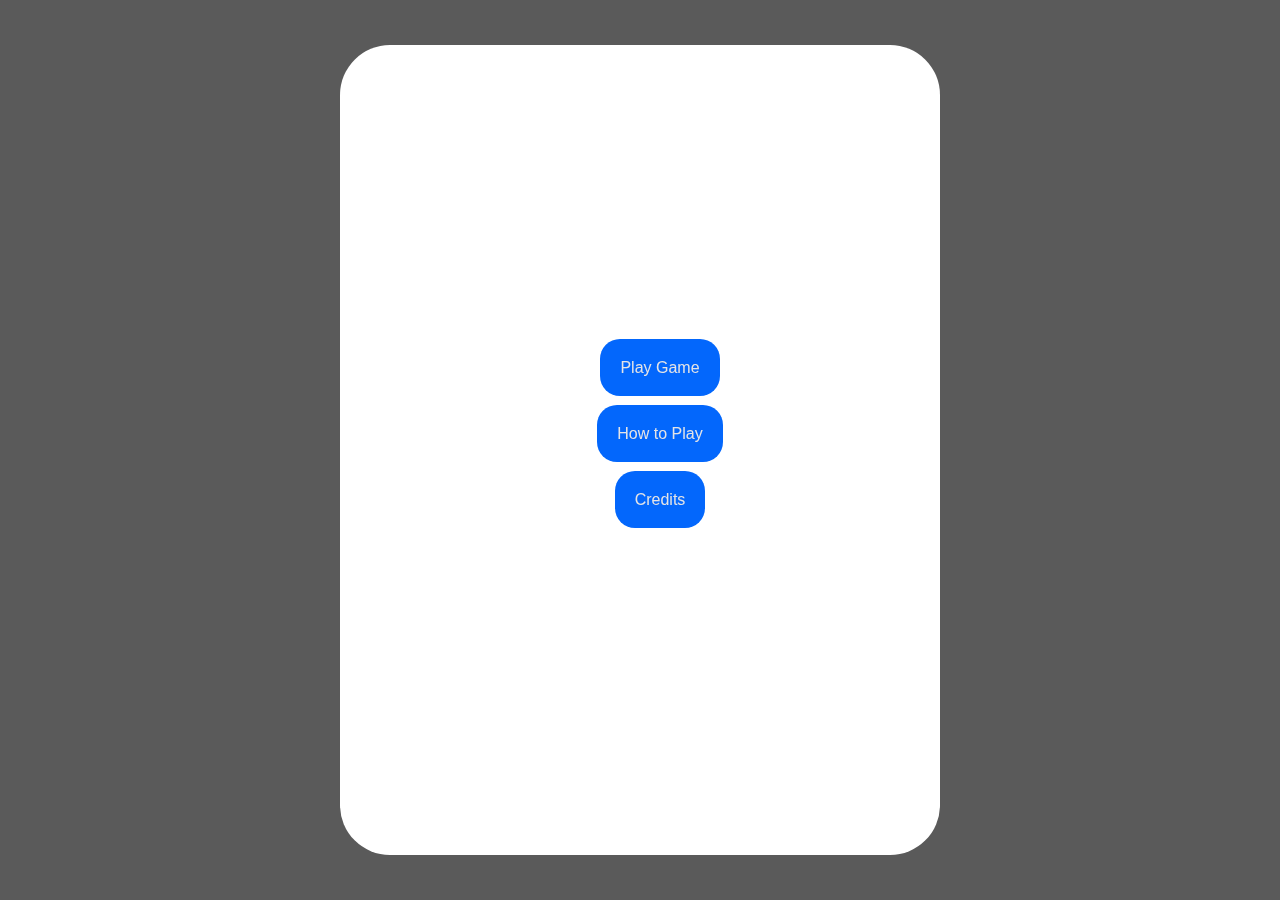
<file: index.html>
<!DOCTYPE html>
<html lang="en">
<head>
  <meta charset="UTF-8">
  <meta name="viewport" content="width=device-width, initial-scale=1.0">
  <meta http-equiv="X-UA-Compatible" content="ie=edge">
  <link href="styles.css" rel="stylesheet">
  <script defer src="game.js"></script>
  <title>Text Adventure</title>
</head>
<body>
  <nav>
    <ul id="MenuButtons">
      <a href="Games.html" class="menuBtn">Play Game</a>
    </ul>
    <ul id="MenuButtons">
      <a href="HowToPlay.html" class="menuBtn">How to Play</a>
    </ul>
    <ul id="MenuButtons">
      <a href="Credits.html" class="menuBtn">Credits</a>
    </ul>
  </nav>
  <div id=Phone class="Phone" ></div>
</body>
</html>
</file>
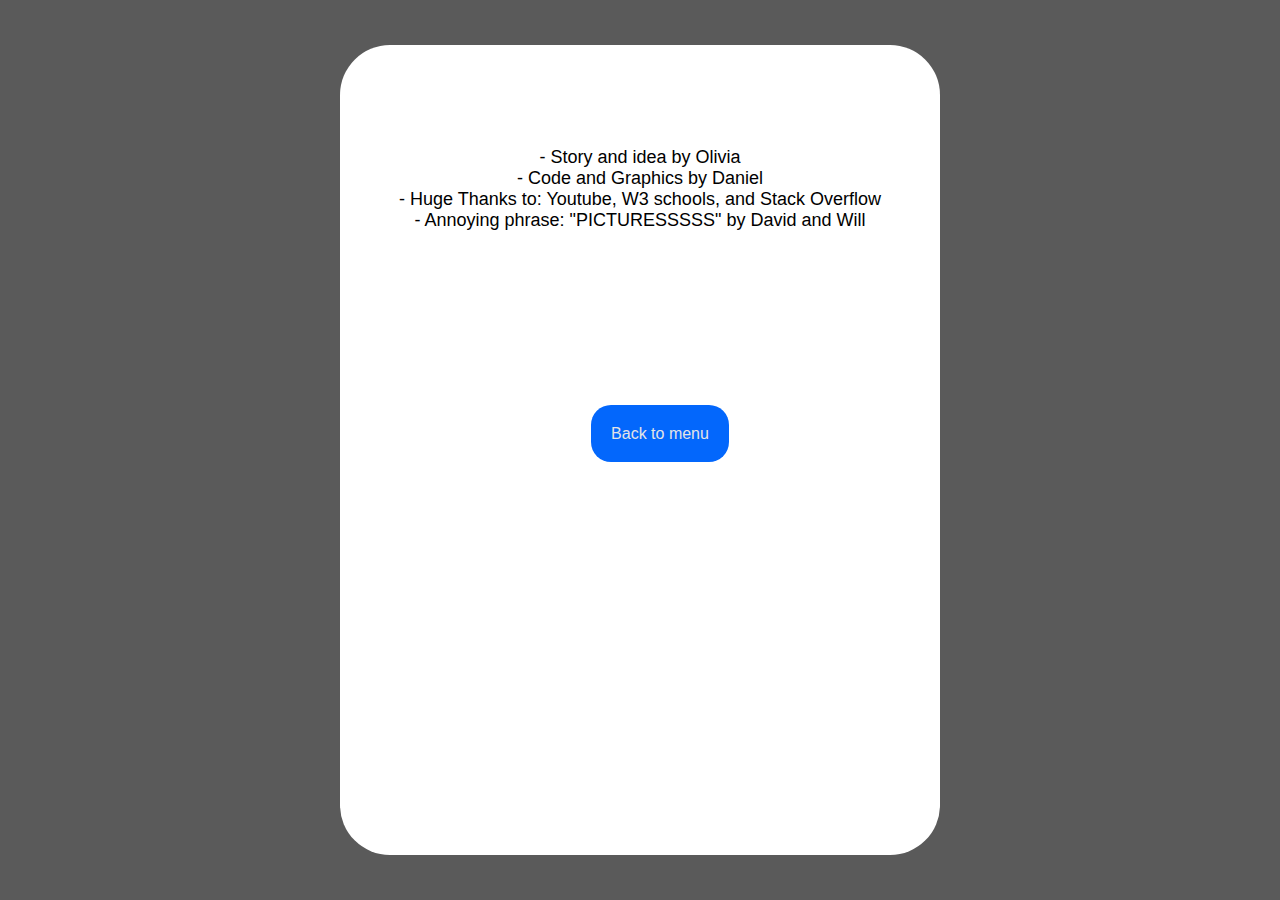
<file: Credits.html>
<!DOCTYPE html>
<html lang="en">
<head>
  <meta charset="UTF-8">
  <meta name="viewport" content="width=device-width, initial-scale=1.0">
  <meta http-equiv="X-UA-Compatible" content="ie=edge">
  <link href="styles.css" rel="stylesheet">
  <script defer src="game.js"></script>
  <title>Text Adventure</title>
</head>
<body>
  <div id=Phone class="Phone" style="margin: -500px;">
    <p style="text-align: center; font-size: large;">
      <br />
      <br>
      <br>
      <br>
       - Story and idea by Olivia<br />
       - Code and Graphics by Daniel<br />
       - Huge Thanks to: Youtube, W3 schools, and Stack Overflow<br />
       - Annoying phrase: "PICTURESSSSS" by David and Will</p>

  </div>
    <nav>
      <ul id="MenuButtons" style="size: 500px;">
        <a href="index.html" class="menuBtn">Back to menu</a>
      </ul>
    </nav>
</body>
</html>
</file>
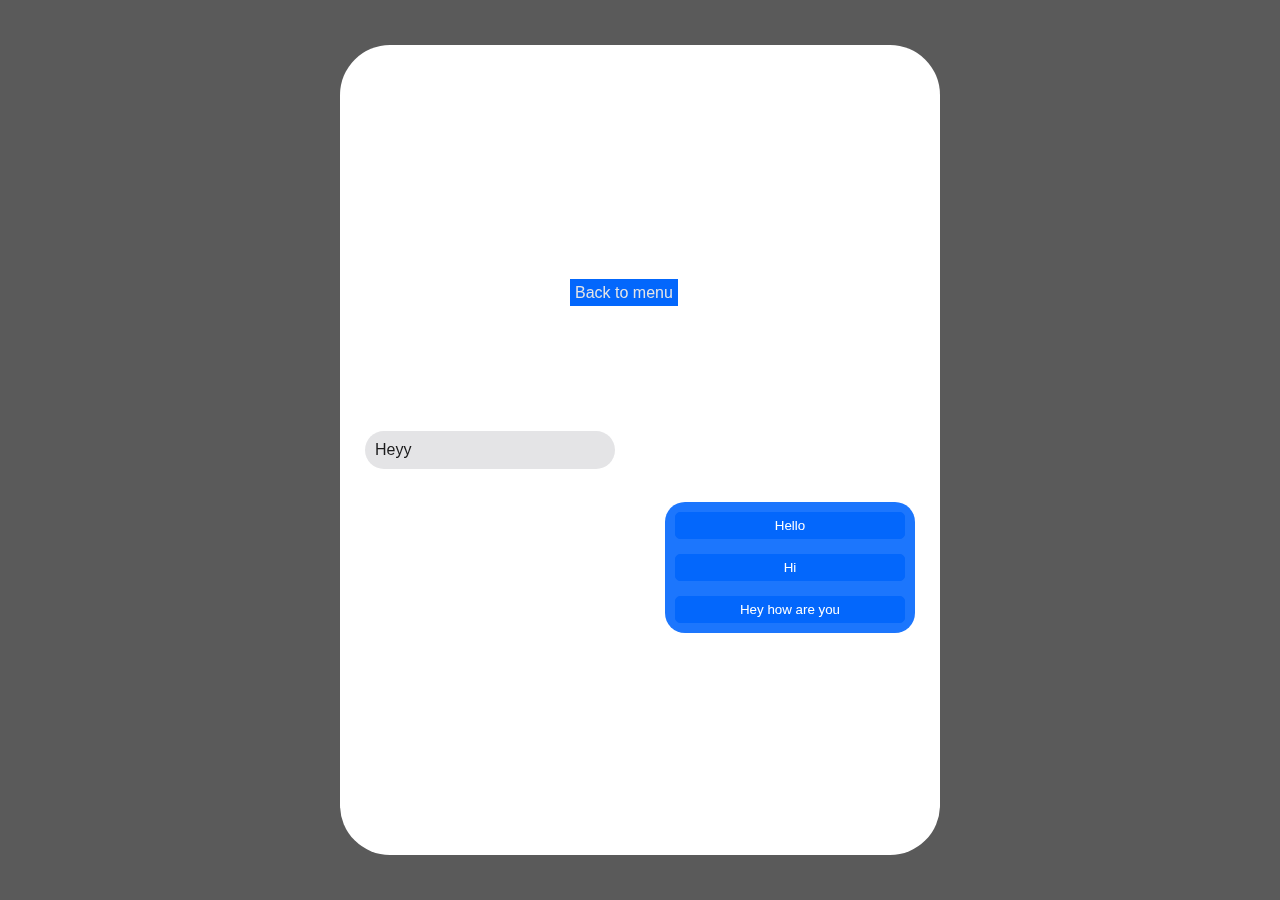
<file: Games.html>
<!DOCTYPE html>
<html lang="en">
<head>
  <meta charset="UTF-8">
  <meta name="viewport" content="width=device-width, initial-scale=1.0">
  <meta http-equiv="X-UA-Compatible" content="ie=edge">
  <link href="styles.css" rel="stylesheet">
  <script defer src="game.js"></script>
  <title>Text Adventure</title>
</head>
<body>
  <div id="game">
    <nav style="position: fixed; position: sticky;">
      <ul>
        <a href="index.html" id="homeBtn">Back to menu</a>
      </ul>
    </nav>
    <div class="container">
      <div id="option-buttons" class="btn-grid">
        <button class="btn">Option 1</button>
        <button class="btn">Option 2</button>
        <button class="btn">Option 3</button>
        <button class="btn">Option 4</button>
      </div>
    </div>
  </div>
  <div id=Phone class="Phone">
  </div>
  <div id="text" class="text">Text</div>
</body>
</html>
</file>
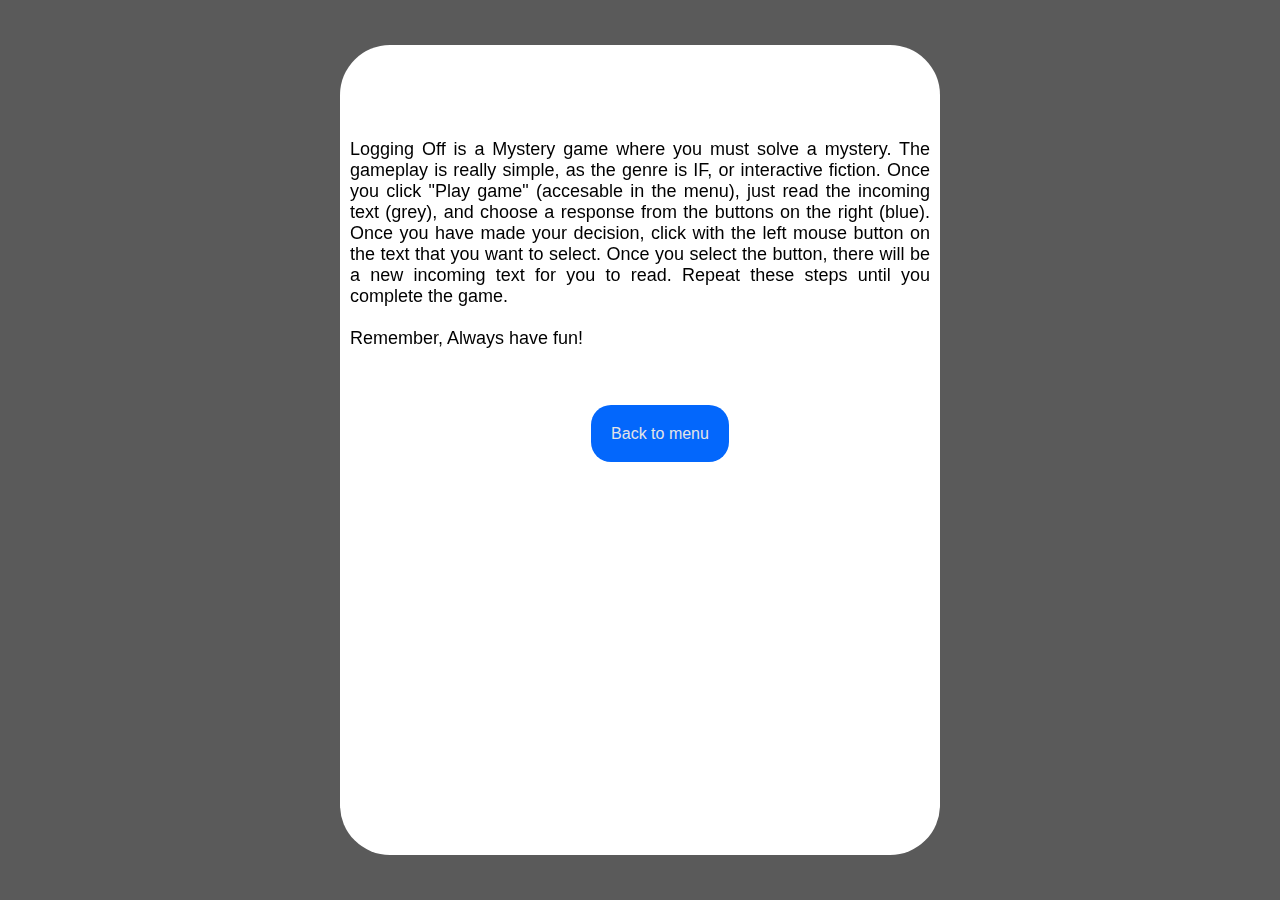
<file: HowToPlay.html>
<!DOCTYPE html>
<html lang="en">
<head>
  <meta charset="UTF-8">
  <meta name="viewport" content="width=device-width, initial-scale=1.0">
  <meta http-equiv="X-UA-Compatible" content="ie=edge">
  <link href="styles.css" rel="stylesheet">
  <script defer src="game.js"></script>
  <title>Text Adventure</title>
</head>
<body>
  <div id=Phone class="Phone" style="margin: -500px;">
    <p style="text-align: justify; font-size: large; margin: 10px;">
      <br />
      <br>
      <br>
      <br>
      Logging Off is a Mystery game where you must solve a mystery. The gameplay is really simple, as the genre is IF, or interactive fiction. Once you click "Play game" (accesable in the menu), just read the incoming text (grey), and choose a response from the buttons on the right (blue). Once you have made your decision, click with the left mouse button on the text that you want to select. Once you select the button, there will be a new incoming text for you to read. Repeat these steps until you complete the game.<br />
      <br />Remember, Always have fun!
      </p>

  </div>
    <nav>
      <ul id="MenuButtons" style="size: 500px;">
        <a href="index.html" class="menuBtn">Back to menu</a>
      </ul>
    </nav>
</body>
</html>
</file>
<file: styles.css>
*, *::before, *::after {
    box-sizing: border-box;
    font-family: -apple-system, BlinkMacSystemFont, 'Segoe UI', Roboto, Oxygen, Ubuntu, Cantarell, 'Open Sans', 'Helvetica Neue', sans-serif;
  }
  
  body {
    padding: 50px;
    margin: 0;
    display: flex;
    justify-content: center;
    align-items: center;
    width: 100vw;
    height: 100vh;
    background-color: rgb(90, 90, 90);
    color: hsl(0, 0%, 0%);
  }

  .Phone {
      align-items: center;
      width: 600px;
      height: 90vh;
      margin: -590px;
      position: fixed;
      z-index: -8;
      background-color: rgb(255, 255, 255);
      border-width: 10px;
      border-color: rgb(60, 60, 60);
      border-radius: 50px;
  }

  .text {
    padding: 10px;
    margin-left: -550px;
    margin-right: 15vh;
    align-items: center;
    width: 250px;
    max-width: 80%;
    background-color: rgb(228, 228, 230);
    color: rgb(27, 27, 28);
    border-radius: 20px;
  }
  
  .container {
    width: 250px;
    margin-right: 0px;
    max-width: 80%;
    background-color: hsl(216, 98%, 55%);
    align-items: center;
    padding: 10px;
    margin-top: 200px;
    margin-left: 15vh;
    border-radius: 20px;
  }
  
  .btn-grid {
    display: grid;
    grid-template-columns: repeat(1, auto);
    gap: 15px;
    margin-top: 0px;
  }
  
  .btn {
    background-color: hsl(216, 98%, 50%);
    border: 1px solid hsl(216, 98%, 50%);
    border-radius: 5px;
    padding: 5px 10px;
    color: hsl(120, 100%, 100%);
    outline: none;
  }
  
  .btn:hover {
    border-color: hsl(216, 98%, 40%);
  }

.menuBtn {
  background-color: hsl(216, 98%, 50%);
  color: rgb(228, 228, 230);
  padding: 20px 20px;
  z-index: 8;
  align-items: baseline;
  margin-bottom: 0vh;
  text-decoration: none;
  border-radius: 20px;
  }

#menu {
  padding: 80px;
  background-color: aqua;
  align-items: center;
  align-self: baseline;
}

#MenuButtons {
  display: block;
  height: 50px;
  text-align: center;
}

#homeBtn {
  background-color: hsl(216, 98%, 50%);
  color: rgb(228, 228, 230);
  z-index: 2;
  padding: 5px;
  text-decoration: none;
  display:inline;
  margin-bottom: 180px;
}
</file>
